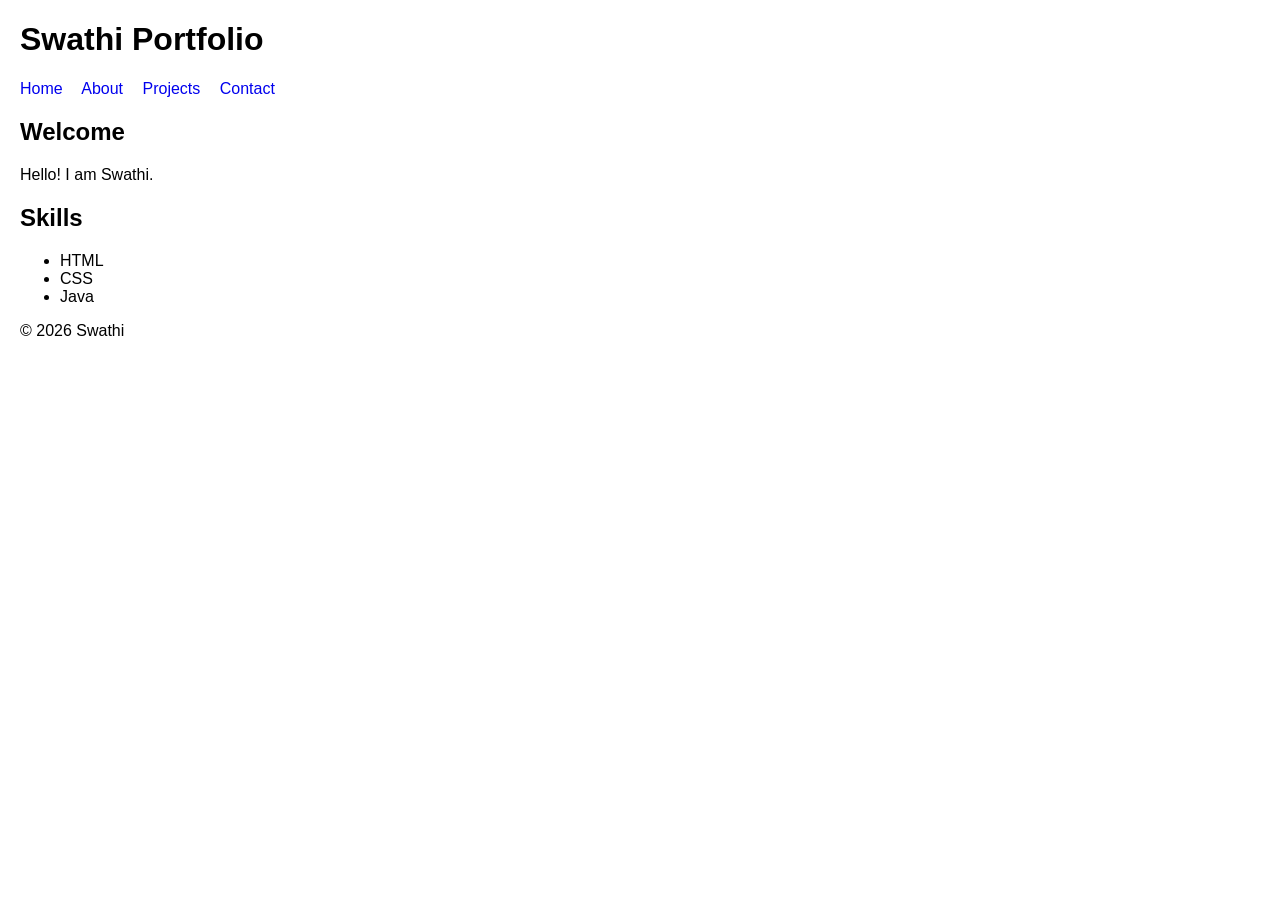
<file: index.html>
<!DOCTYPE html>
<html lang="en">
<head>
    <meta charset="UTF-8">
    <meta name="description" content="Personal Portfolio">
    <meta name="viewport" content="width=device-width, initial-scale=1.0">
    <title>My Portfolio</title>
    <link rel="stylesheet" href="style.css">
</head>

<body>

<header>
    <h1>Swathi Portfolio</h1>

    <nav aria-label="Main Navigation">
        <a href="index.html">Home</a>
        <a href="about.html">About</a>
        <a href="projects.html">Projects</a>
        <a href="contact.html">Contact</a>
    </nav>
</header>

<main>

<section>
    <h2>Welcome</h2>
    <p>Hello! I am Swathi.</p>
</section>

<section>
    <h2>Skills</h2>
    <ul>
        <li>HTML</li>
        <li>CSS</li>
        <li>Java</li>
    </ul>
</section>

</main>

<footer>
    <p>© 2026 Swathi</p>
</footer>

</body>
</html>
</file>
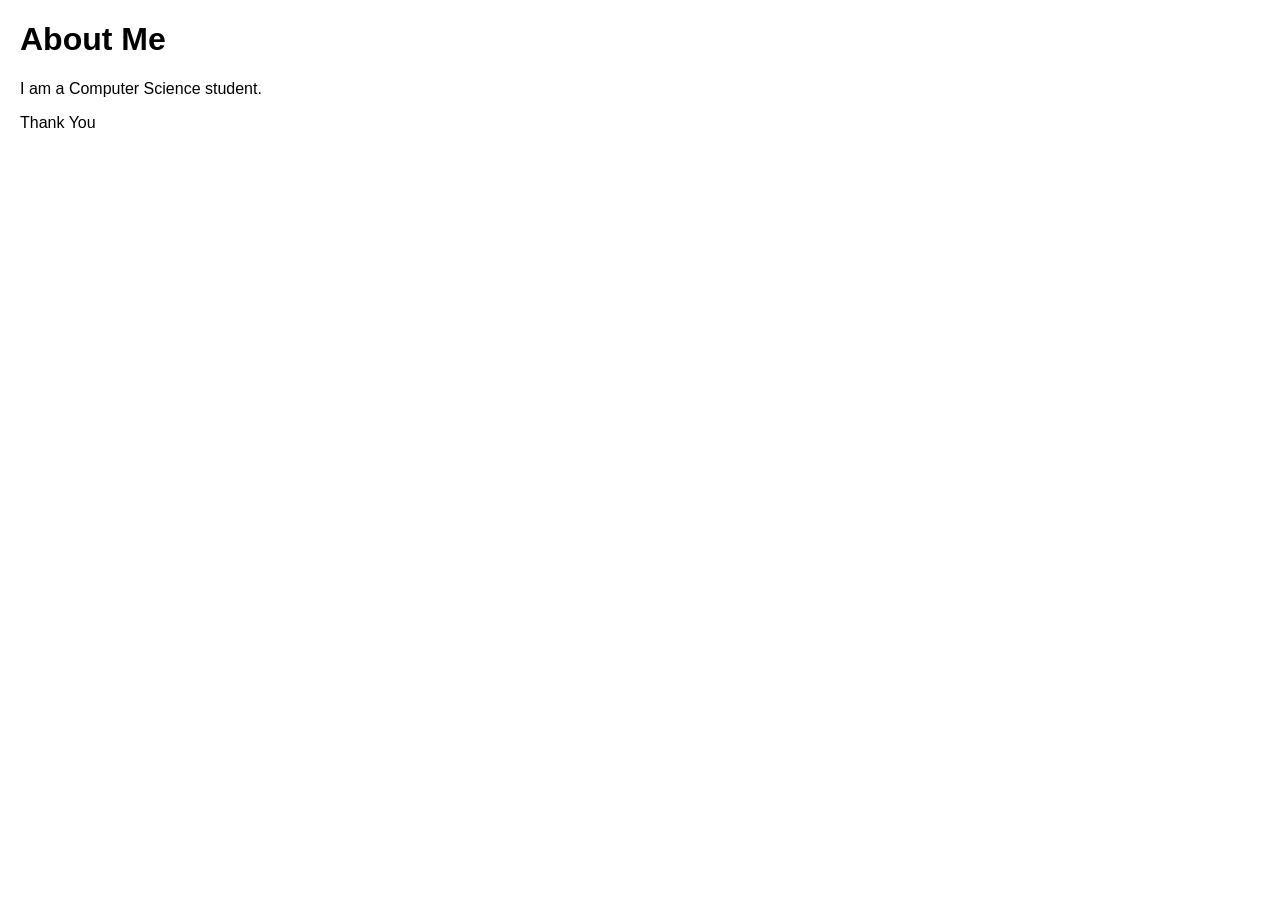
<file: about.html>
<!DOCTYPE html>
<html lang="en">
<head>
<title>About</title>
<link rel="stylesheet" href="style.css">
</head>

<body>
<header>
<h1>About Me</h1>
</header>

<main>
<section>
<p>I am a Computer Science student.</p>
</section>
</main>

<footer>
<p>Thank You</p>
</footer>

</body>
</html>
</file>
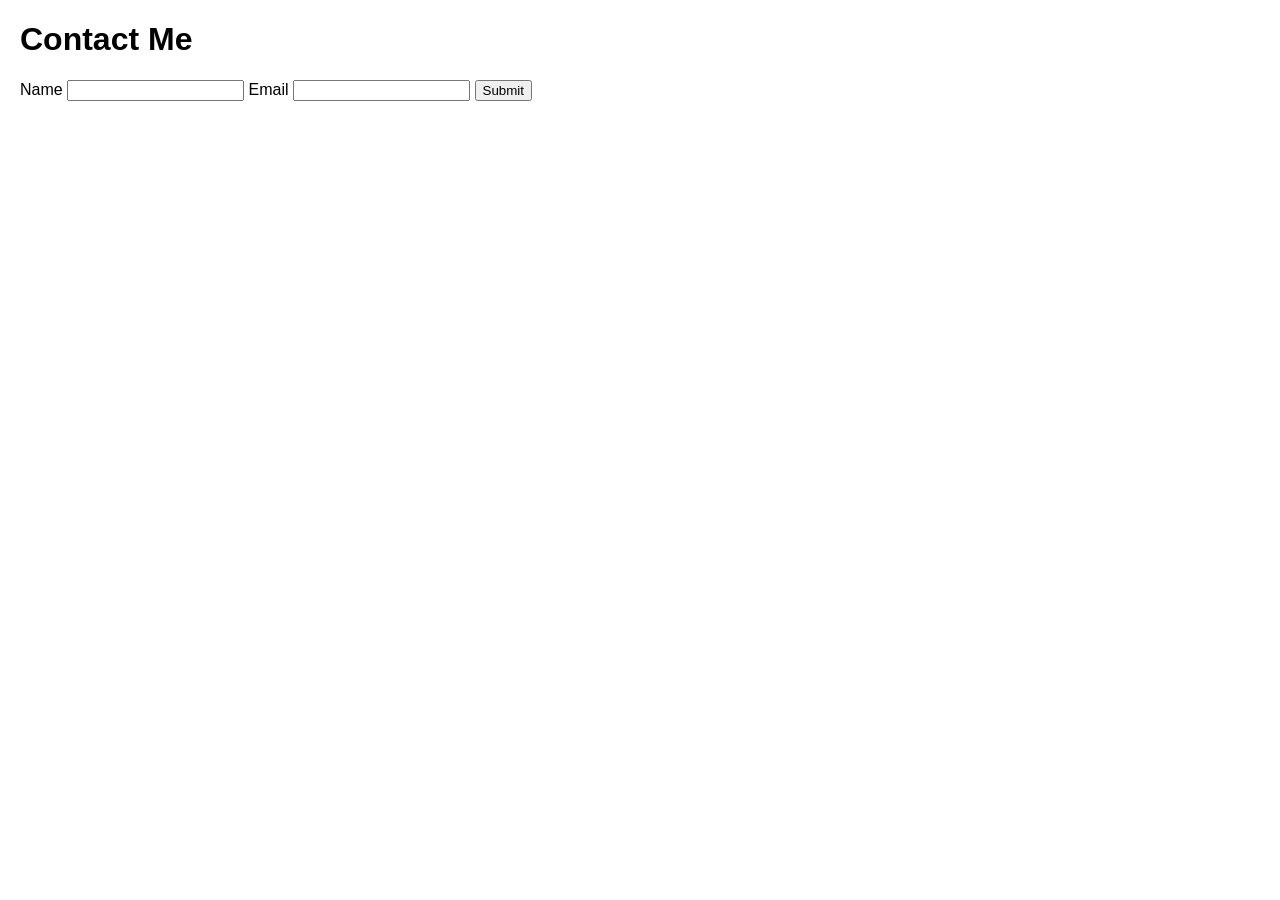
<file: contact.html>
<!DOCTYPE html>
<html lang="en">
<head>
<title>Contact</title>
<link rel="stylesheet" href="style.css">
</head>

<body>

<header>
<h1>Contact Me</h1>
</header>

<main>

<form>

<label for="name">Name</label>
<input type="text" id="name" required>

<label for="email">Email</label>
<input type="email" id="email" required>

<button type="submit">Submit</button>

</form>

</main>

</body>
</html>
</file>
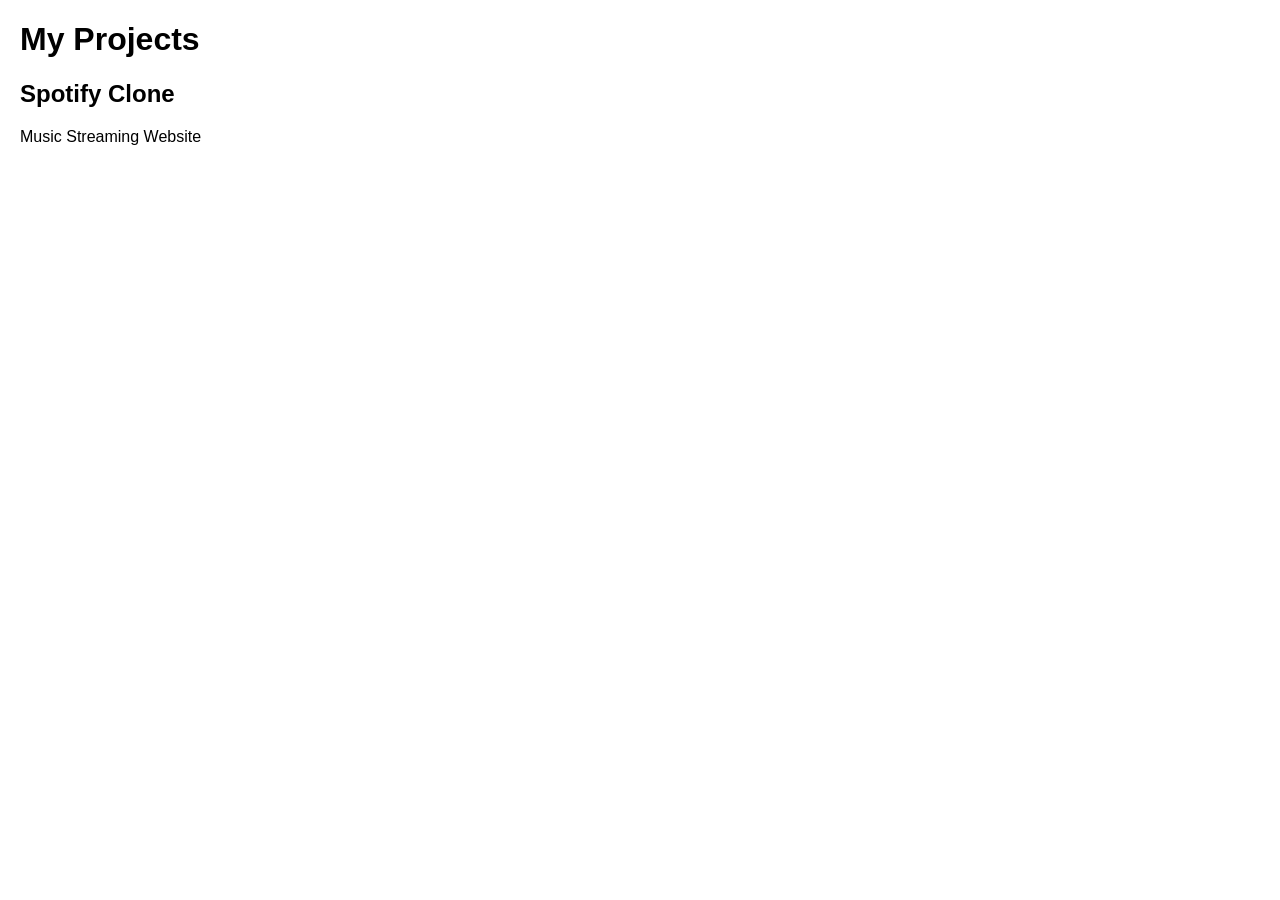
<file: projects.html>
<!DOCTYPE html>
<html lang="en">
<head>
<title>Projects</title>
<link rel="stylesheet" href="style.css">
</head>

<body>
<header>
<h1>My Projects</h1>
</header>

<main>
<section>
<h2>Spotify Clone</h2>
<p>Music Streaming Website</p>
</section>
</main>

</body>
</html>
</file>
<file: style.css>
body{
font-family: Arial;
margin:20px;
}

nav a{
margin-right:15px;
text-decoration:none;
}
</file>
